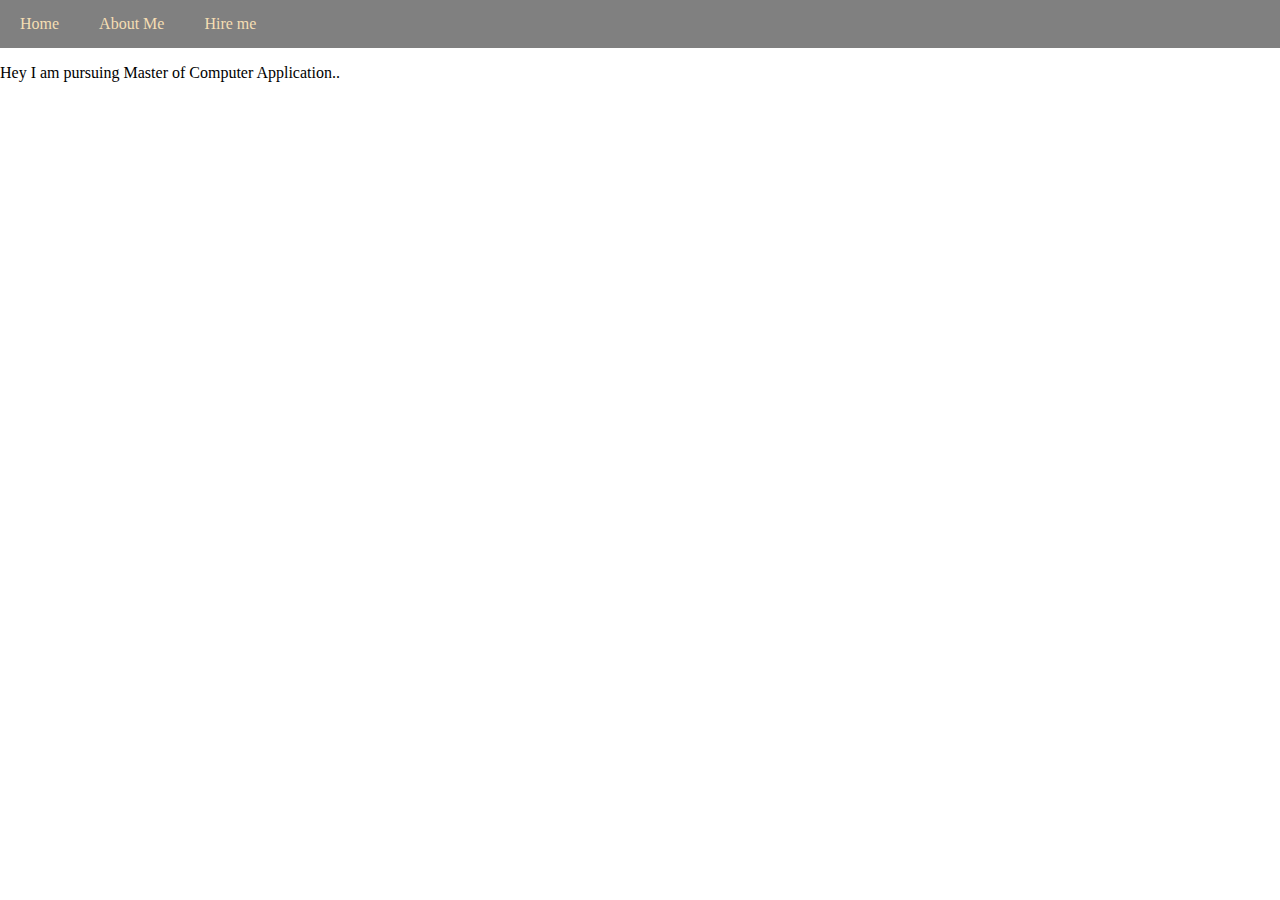
<file: element Navigation/index.html>
<!DOCTYPE html>
<html lang="en">
<head>
    <meta charset="UTF-8">
    <meta name="viewport" content="width=device-width, initial-scale=1.0">
    <title>Document</title>
    <link rel="stylesheet" href="style.css" type="text/css">
</head>
<body><nav>
        <ul>
            <li>Home</li>
            <li>About Me</li>
            <li>Hire me</li>
        </ul>
    </nav>

    <div class="container">
        <p>Hey I am pursuing Master of Computer Application..</p>
    </div>
    <script src="style.js"></script>
</body>
</html>
</file>
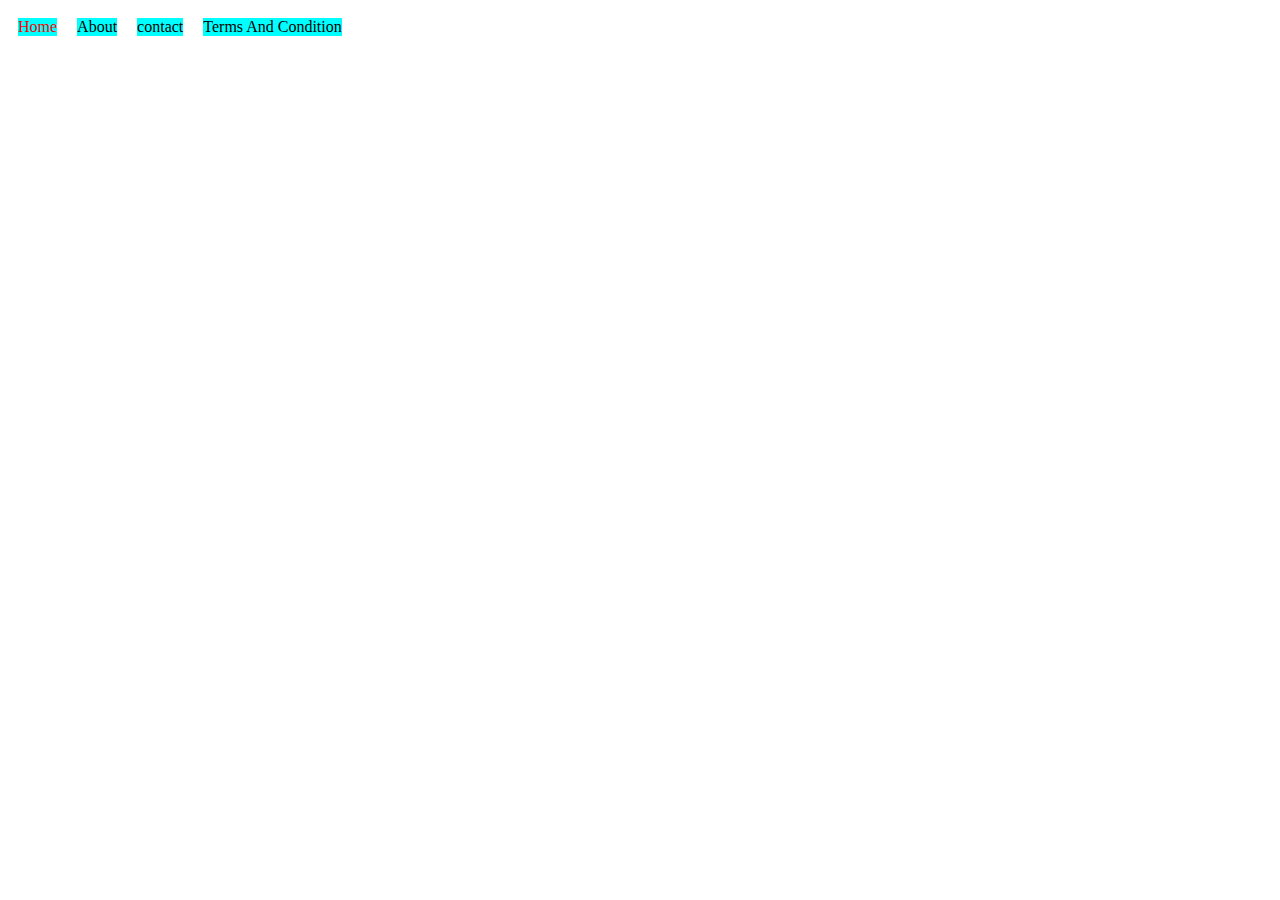
<file: practice7/index.html>
<!DOCTYPE html>
<html lang="en">
<head>
    <meta charset="UTF-8">
    <meta name="viewport" content="width=device-width, initial-scale=1.0">
    <link rel="stylesheet" href="style.css">
    <title>Document</title>
</head>
<body>
    <nav>
        <li>Home</li>
        <li>About</li>
        <li>contact</li>
        <li>Terms And Condition</li>
    </nav>
    <script src="script.js"></script>
</body>
</html>
</file>
<file: element Navigation/style.css>
html,body{
    height: 100%;
    width: 100%;
    margin:0;
    padding:0;
}

ul{
    display: flex;
    background: grey;
    margin: 0;
    padding:15px 0;
    color: wheat;
}

ul li{
    list-style: none;
    margin: 0 20px;
}
</file>
<file: practice7/style.css>
nav{
    display: flex;
    text-decoration: none;
}
nav li{
   margin: 10px;
    list-style: none;
}
</file>
